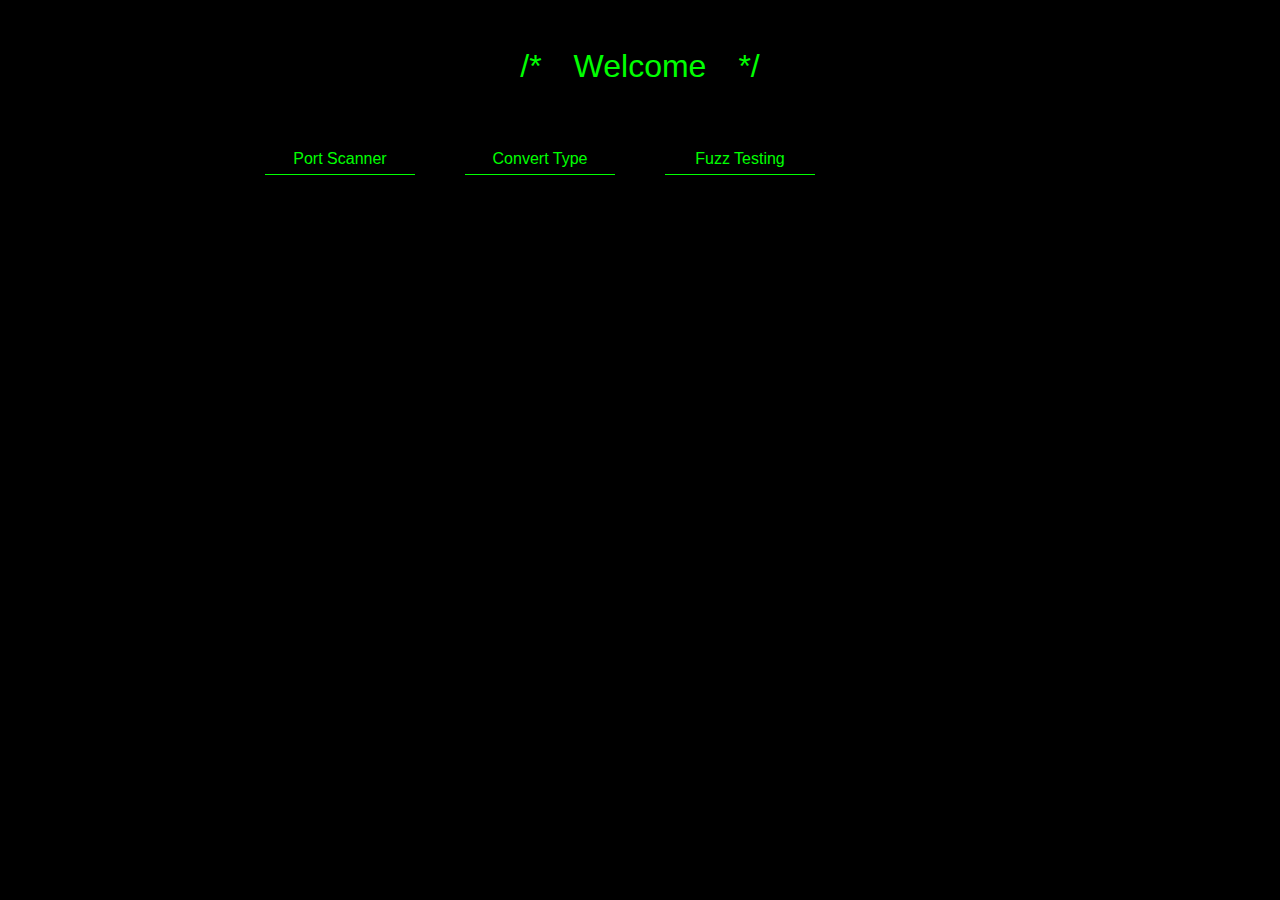
<file: index.html>
<!DOCTYPE html>
<html>
    <head>
        <meta charset="utf8">
        <title>Secbone's Online Tools</title>
        <link href='//fonts.lug.ustc.edu.cn/css?family=Exo+2' rel='stylesheet' type='text/css'>
        <link href='//fonts.lug.ustc.edu.cn/css?family=Audiowide' rel='stylesheet' type='text/css'>
        <link rel="stylesheet" href="style/style.css">
    </head>
    <body>
        <header>Welcome</header>
        <ul>
            <li><a href="scan/" target="_blank">Port Scanner</a></li>
            <li><a href="convert/" target="_blank">Convert Type</a></li>
            <li><a href="fuzzing/" target="_blank">Fuzz Testing</a></li>
        </ul>
        <script>
            window.onload = function() {
                document.getElementsByTagName('ul')[0].className = "active";
            };
        </script>
    </body>
</html>
</file>
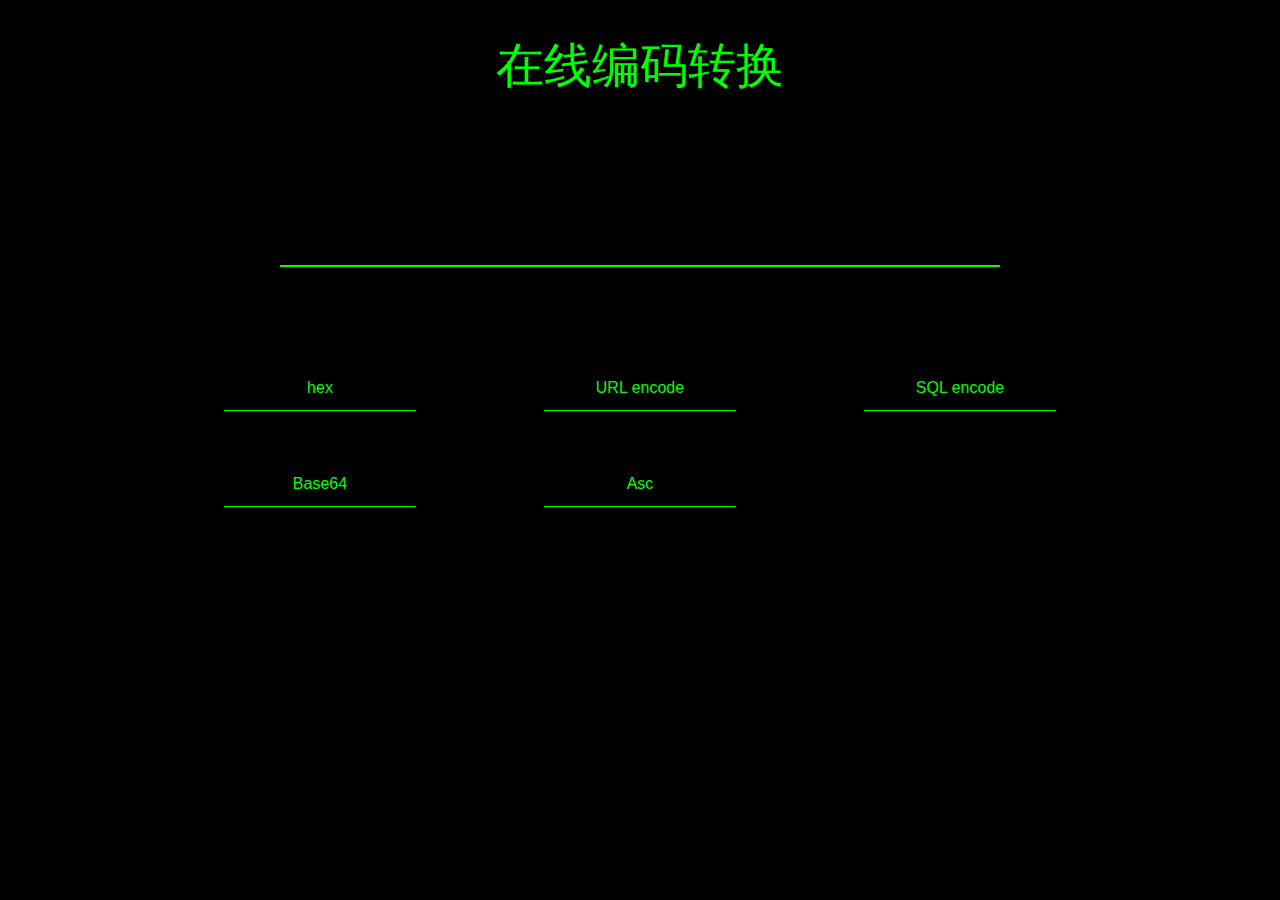
<file: convert/index.html>
<!DOCTYPE html>
<html>
    <head>
        <meta charset="utf8">
        <title></title>
        <link rel="stylesheet" href="style/style.css">
    </head>
    <body>
        <header>在线编码转换</header>
        <div class="main">
            <div class="string-box">
                <input class="string-input" way-data="string" type="text">
            </div>
            <div class="convert-box">
                <ul>
                    <li>
                        <input way-data="hex" type="text" value="" required="required">
                        <label>hex</label>
                    </li>
                    <li>
                        <input way-data="url" type="text" value="" required="required">
                        <label>URL encode</label>
                    </li>
                    <li>
                        <input way-data="sql" type="text" value="" required="required">
                        <label>SQL encode</label>
                    </li>
                    <li>
                        <input way-data="base64" type="text" value="" required="required">
                        <label>Base64</label>
                    </li>
                    <li>
                        <input way-data="asc" type="text" value="" required="required">
                        <label>Asc</label>
                    </li>
                </ul>
            </div>
        </div>
        <script type="text/javascript" src="js/way.js"></script>
        <script type="text/javascript" src="js/convert.js"></script>
    </body>
</html>
</file>
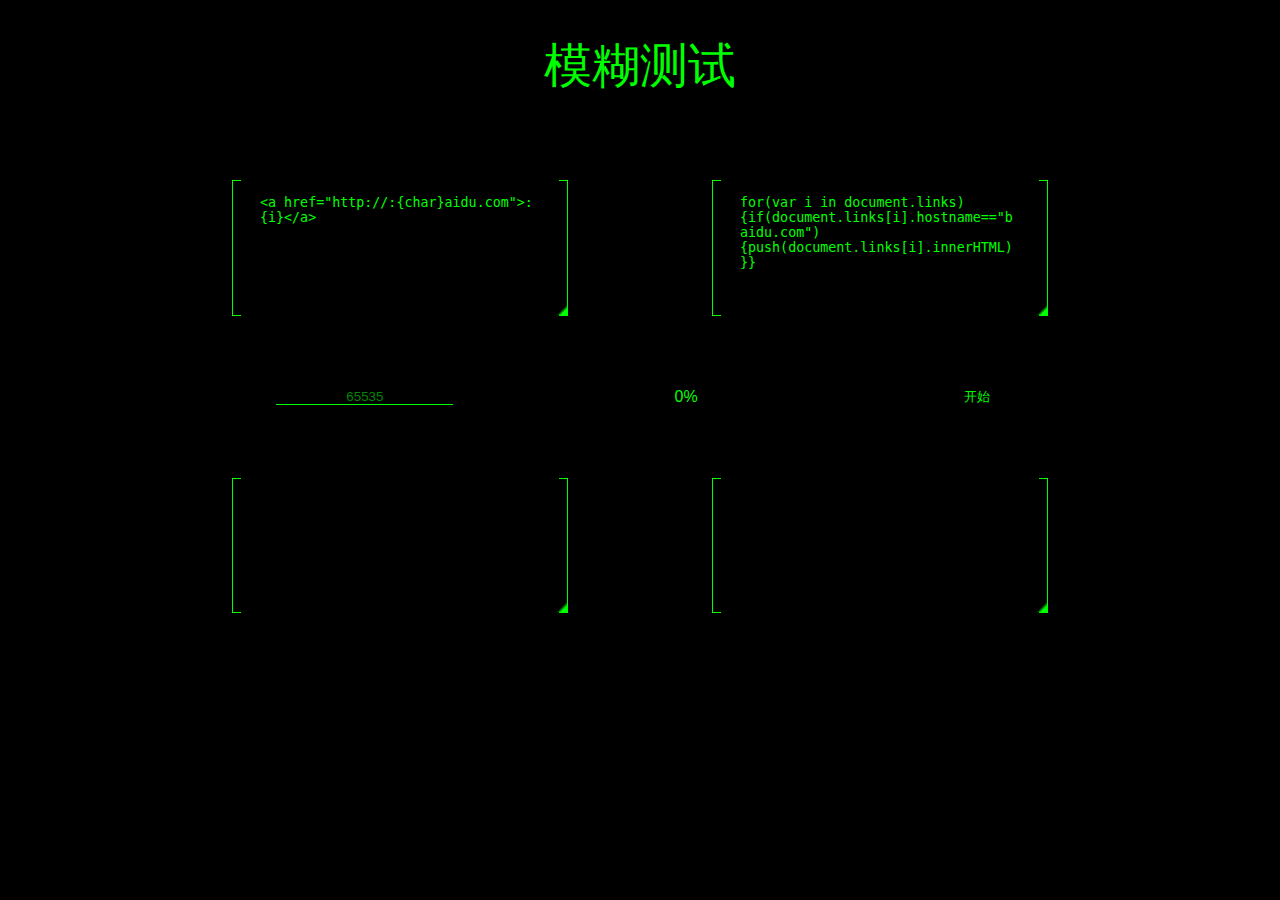
<file: fuzzing/index.html>
<!DOCTYPE html>
<html>
<head>
    <meta charset="utf8">
    <link rel="stylesheet" href="../style/globle.css">
    <link rel="stylesheet" href="style/style.css">
</head>
<body>
    <header>模糊测试</header>
    <div class="main">
        <div class="line-box">
            <div class="textarea">
                <textarea id="exp" placeholder='<a href="http://:{char}aidu.com">:{i}</a>'></textarea>
            </div>
            <div class="textarea">
                <textarea id="callback" placeholder='for(var i in document.links){if(document.links[i].hostname=="baidu.com"){push(document.links[i].innerHTML)}}'></textarea>
            </div>
        </div>
        <div class="line-box">
            <input id="size" type="text" placeholder="65535">
            <div class="progress" style="">
                <span id="progress">0%</span>
                <div id="prog-line" class="progress-line">
                    <div id="line-before" class="before"></div>
                    <div id="line-after" class="after"></div>
                </div>
            </div>
            <button id="start">开始</button>
        </div>
        <div class="line-box">
            <div class="textarea">
                <textarea id="result" placeholder=''></textarea>
            </div>
            <div class="textarea">
                <textarea id="chars" placeholder=""></textarea>
            </div>
        </div>
        <div id="library" class="library"></div>
    </div>
    <script type="text/javascript" src="js/main.js"></script>
</body>
</html>
</file>
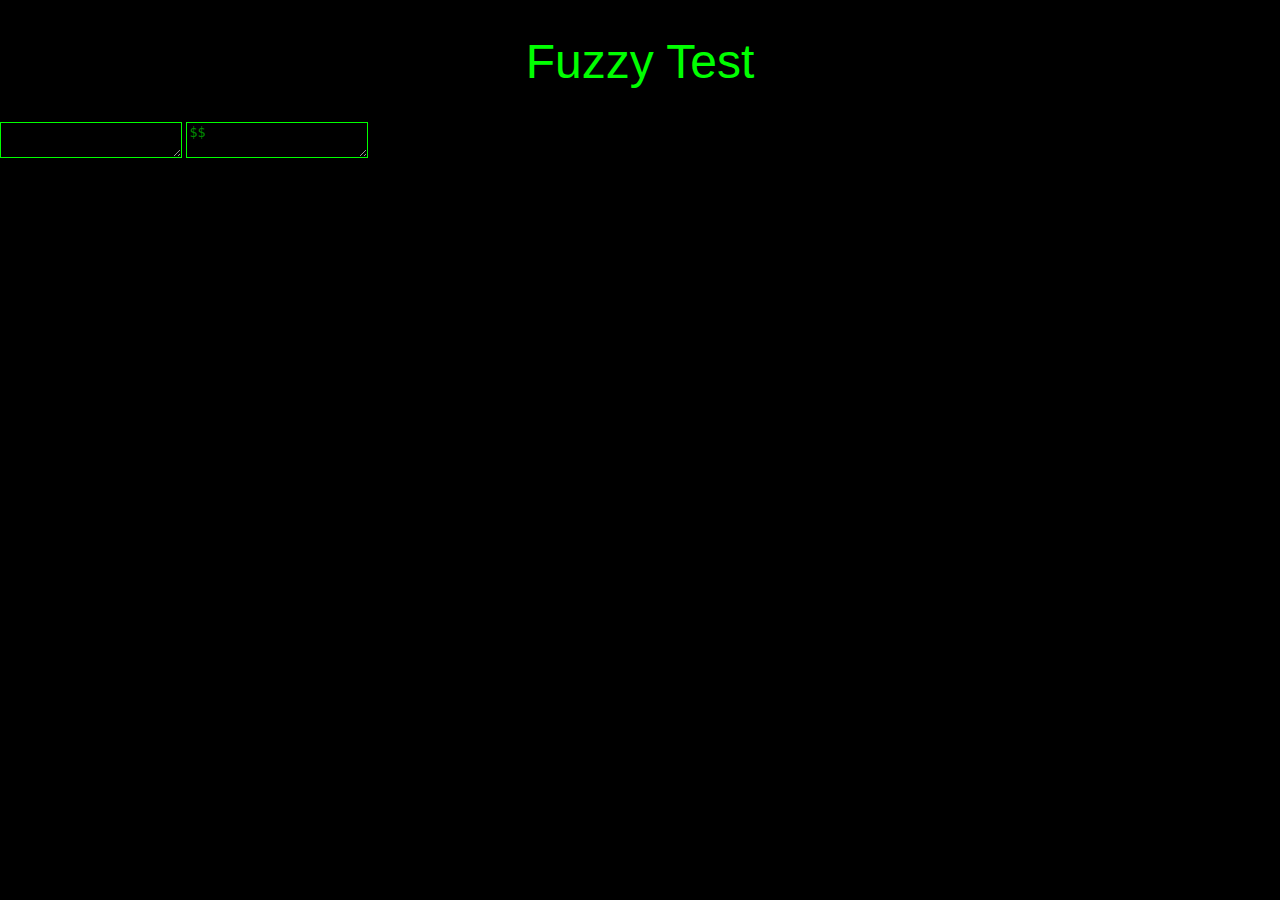
<file: fuzzytest/index.html>
<!DOCTYPE html>
<html>
<head>
    <meta charset="utf8">
    <link rel="stylesheet" href="style/style.css">
</head>
<body>
    <header>Fuzzy Test</header>
    <div class="main">
        <textarea></textarea>
        <textarea placeholder="$$"></textarea>
    </div>
    <script type="text/javascript" src="js/main.js"></script>
</body>
</html>
</file>
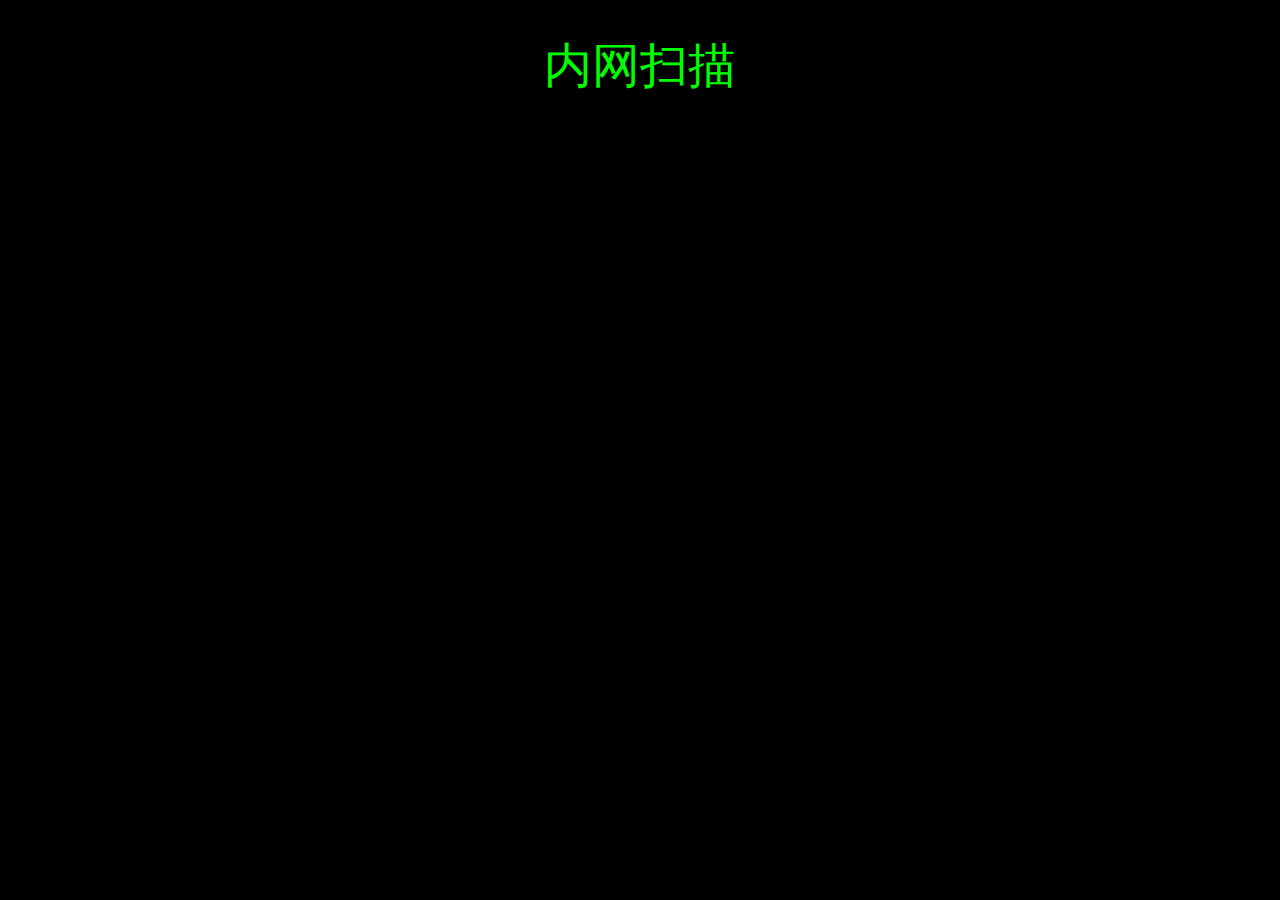
<file: intranet/index.html>
<!DOCTYPE html>
<html>
<head>
    <meta charset="utf8">
    <link rel="stylesheet" href="../style/globle.css">
    <link rel="stylesheet" href="style/style.css">
</head>
<body>
    <header>内网扫描</header>
    <div class="main">
        <h3 id="ip"></h3>
        <input style="display:none" type="text" placeholder="url">
        <ul id="ip-list"></ul>
    </div>
    <script type="text/javascript" src="js/main.js"></script>
</body>
</html>
</file>
<file: style/style.css>
body,html{
    margin: 0;
    padding: 0;
}
body{
    background-color: black;
    text-align: center;
    color: #0f0;
    font-family: 'Roboto', Arial, sans-serif;
}
header{
    padding: 1.5em;
    font-size: 2em;
    font-family: 'Audiowide', Arial, cursive;
}
header:before{
    margin-right: 1em;
    content: '/*';
}
header:after{
    margin-left: 1em;
    content: '*/';
}
a{
    text-decoration: none;
    line-height: inherit;
    color: inherit;
    outline: 0;
}
ul{
    overflow: hidden;
    margin: 0 auto;
    padding: 0;
    width: 800px;
    list-style: none;
}
ul:after{
    content: '';
    display: table;
    clear: left;
}
ul li{
    position: relative;
    overflow: hidden;
    float: left;
    margin: 10px 25px;
    min-width: 150px;
    line-height: 2em;
}
ul li:before{
    content: '';
    display: block;
    position: absolute;
    width: 100%;
    /*height: 200%;*/
    height: 100%;
    /*top: 0;*/
    top: 100%;
    background-color: transparent;
    /*background-image: linear-gradient(black 50%, #0f0 50%, #0f0 55%, transparent 90%);*/
    background-image: linear-gradient(#0f0 10%, transparent 80%);
    transition: top 0.2s linear 0.3s;
    z-index: 1;
}
ul li:after{
    content: '';
    display: block;
    position: absolute;
    bottom: 0;
    left: 50%;
    height: 1px;
    width: 0;
    background: #0f0;
    transition: all 0.2s linear;
    z-index: 2;
}
ul li a{
    position: relative;
    display: inline-block;
    width: 100%;
    line-height: 2em;
    opacity: 0;
    transition: opacity 0.2s linear 0.3s;
}
ul li a:before{
    content: '>';
    position: absolute;
    display: none;
    top: 0;
    left: 0;
    -webkit-animation: cursor 1s linear infinite;
}
ul li a:focus:before{
    display: block;
}
ul li a:hover:before{
    display: block;
}

ul.active li:before{
    /*top: -200%;*/
    top: -100%;
}
ul.active li:after{
    left: 0;
    width: 100%;
}
ul.active li a{
    opacity: 1;
}

@-webkit-keyframes cursor{
    0%{
        opacity: 1;
    }
    60%{
        opacity: 1;
    }
    61%{
        opacity: 0;
    }
    100%{
        opacity: 0;
    }
}
</file>
<file: convert/style/style.css>
html,body{
    margin: 0;
    padding: 0;
}
body{
    font-family: "Microsoft YaHei", "WenQuanYi Micro Hei", sans-serif;
    background-color: black;
    color: #0f0;
}
header{
    padding: 0.7em 0;
    text-align: center;
    font-size: 3em;
}
input{
    margin: 0;
    padding: 0;
    background-color: transparent;
    color: #0f0;
    border-style: solid;
    border-color: #0f0;
    border-width: 0 0 1px 0;
    outline: 0;
}

.main{
    margin: 0 auto;
    width: 60em;
}
.string-box{
    margin: 6em auto;
    width: 100%;
    text-align: center;
}
.string-box input.string-input{
    padding: 0.2em 0.2em;
    text-align: center;
    font-size: 1.5em;
    width: 30em;
    border-bottom-width: 2px;
    box-sizing: border-box;
}
ul{
    overflow: hidden;
    padding: 0;
    list-style: none;
}
ul:after{
    content: '';
    display: table;
    clear: left;
}
ul li{
    position: relative;
    float: left;
    margin: 0 0 3em;
    padding: 0 1em;
    width: 20em;
    height: 3em;
    box-sizing: border-box;
}
ul li input{
    position: absolute;
    padding: 0.5em 0;
    width: 60%;
    left: 20%;
    bottom: 0;
    text-align: center;
    font-size: 0.9em;
    transition: all 0.2s linear;
}
ul li label{
    position: absolute;
    display: inline-block;
    top: 1em;
    left: 0;
    width: 100%;
    text-align: center;
    z-index: -1;
    transition: all 0.2s linear;
}
ul li input:focus,
ul li input:valid{
    left: 5%;
    width: 90%;
}
ul li input:focus + label,
ul li input:valid + label{
    top: 0;
    font-size: 0.5em;
}
</file>
<file: style/globle.css>
body,html{
    margin: 0;
    padding: 0;
}
body{
    font-family: "Microsoft YaHei", "WenQuanYi Micro Hei", sans-serif;
    background-color: black;
    color: #0f0;
}
header{
    padding: 0.7em 0;
    text-align: center;
    font-size: 3em;
}
input{
    margin: 0;
    padding: 0;
    background-color: transparent;
    color: #0f0;
    border-style: solid;
    border-color: #0f0;
    border-width: 0 0 1px 0;
    outline: 0;
}
</file>
<file: fuzzing/style/style.css>
html,body{
    margin: 0;
    padding: 0;
}
body{
    font-family: "Microsoft YaHei", "WenQuanYi Micro Hei", sans-serif;
    background-color: black;
    color: #0f0;
}
header{
    padding: 0.7em 0;
    text-align: center;
    font-size: 3em;
}
textarea{
    display: inline-block;
    margin: 0;
    padding: 1em 2em;
    min-height: 10em;
    min-width: 25em;
    color: #0f0;
    background-color: transparent;
    border: 1px solid #0f0;
    transition: box-shadow 0.2s linear;
    box-sizing: border-box;
    outline: 0;
}
textarea::-webkit-resizer{
    background-image: -webkit-linear-gradient(top left, transparent 65%, #0f0 80%);
    cursor: pointer;
}
textarea:focus{
    /*box-shadow: 0 0 5px #0f0;*/
}
.textarea{
    position: relative;
    display: inline-block;
    margin: 2px;
}
.textarea > textarea{
    overflow: hidden;
    margin-bottom: -4px;
    border: 0;
}
.textarea:before,
.textarea:after{
    content: '';
    position: absolute;
    display: inline-block;
    top: -1px;
    height: 100%;
    width: 0.5em;
    border-color: #0f0;
    border-style: solid;
    z-index: -1;
}
.textarea:before{
    left: -1px;
    border-width: 1px 0 1px 1px;
}
.textarea:after{
    right: -1px;
    border-width: 1px 1px 1px 0;
}
::-webkit-input-placeholder{
    color: #080;
}
::-moz-placeholder{
    color: #080;
}
:-ms-input-placeholder{
    color: #080;
}
button{
    position: relative;
    display: inline-block;
    padding: 0.5em 1em;
    color: #0f0;
    background: none;
    border: 0;
    outline: 0;
    cursor: pointer;
}
button:before,
button:after{
    content: '';
    position: absolute;
    display: black;
    top: 0;
    height: 100%;
    width: 1px;
    background-color: #0f0;
    opacity: 0;
    transition: all 0.2s linear;
}
button:before{
    left: 50%;
}
button:after{
    right: 50%;
}
button:hover:before{
    left: 0;
    opacity: 1;
}
button:hover:after{
    right: 0;
    opacity: 1;
}
button:active:before,
button:active:after{
    top: 5%;
    height: 90%;
    transition: all 0.1s linear;
}
/*button:active:before{
    left: -5%;
}
button:active:after{
    right: -5%;
}*/

.progress{
    display: inline-block;
    position: relative;
    margin-left: -2em;
    height: 4em;
    width: 4em;
}
.progress > span{
    display: inline-block;
    position: absolute;
    top: 0;
    left: 0;
    height: 4em;
    width: 4em;
    text-align: center;
    line-height: 4em;
}
.progress .progress-line{
    position: absolute;
    top: 0;
    left: 0;
    height: 4em;
    width: 4em;
    clip: rect(0, 4em, 4em, 2em);
}
.progress .progress-line.full{
    clip: auto;
}
.progress .progress-line .before,
.progress .progress-line .after{
    display: inline-block;
    position: absolute;
    top: 0;
    left: 0;
    height: 100%;
    width: 100%;
    border-radius: 50%;
    border: 1px solid #0f0;
    box-sizing: border-box;
    clip: rect(0, 4em, 4em, 2em);
    transform: rotate(-180deg);
}
.progress .progress-line.full .before{
    transform: rotate(0deg) !important;
}
.progress .progress-line.full .after{
    transform: rotate(180deg);
    z-index: -1;
}

input{
    text-align: center;
}

.main{
    margin: 0 auto;
    width: 60em;
}
.line-box{
    display: -webkit-flex;
    margin: 3em 0;
    /*-webkit-box-pack: center;*/
    align-items: center;
    -webkit-justify-content: space-around;
}

.main .library{
    display: none;
}
</file>
<file: fuzzytest/style/style.css>
html,body{
    margin: 0;
    padding: 0;
}
body{
    font-family: "Microsoft YaHei", "WenQuanYi Micro Hei", sans-serif;
    background-color: black;
    color: #0f0;
}
header{
    padding: 0.7em 0;
    text-align: center;
    font-size: 3em;
}
textarea{
    color: #0f0;
    background-color: transparent;
    border: 1px solid #0f0;
    transition: box-shadow 0.2s linear;
    outline: 0;
}
textarea:focus{
    box-shadow: 0 0 5px #0f0;
}
::-webkit-input-placeholder{
    color: #080;
}
::-moz-placeholder{
    color: #080;
}
:-ms-input-placeholder{
    color: #080;
}

.main{

}
</file>
<file: intranet/style/style.css>
.main{
    text-align: center;
}

ul{
    list-style: none;
}
</file>
